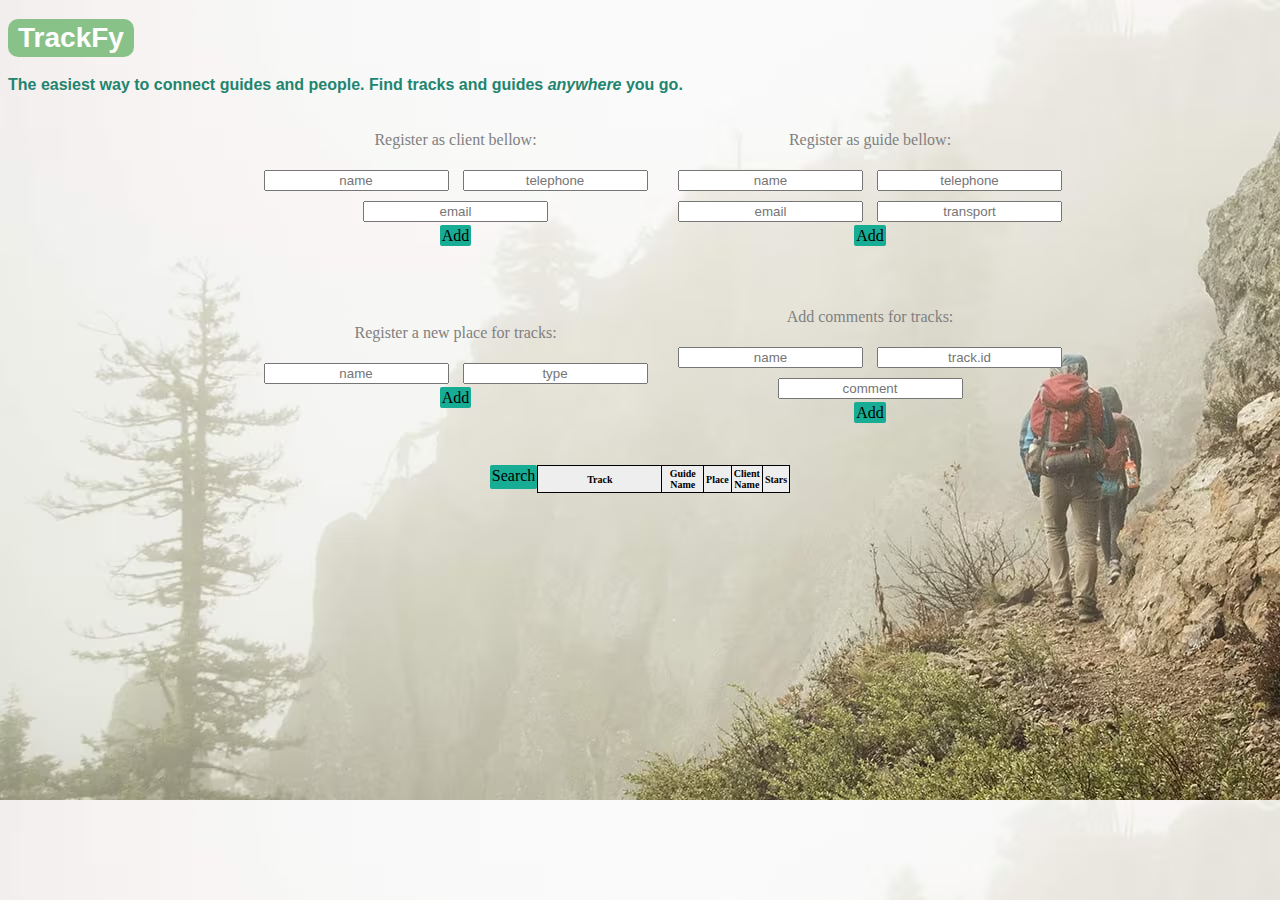
<file: index.html>
<!DOCTYPE html>
<html lang="pt-BR">

<head>

    <title>Trackfy</title>
    <meta charset="UTF-8">
    <meta name="description" content="O objetivo desse site é conectar
    pessoas interessadas em passeios e guias experientes">
    <meta name="author" content="Érico C. Studart">
    <meta name="keywords" content="trilhas, rotas, passeios">
    <link rel="stylesheet" href="estrutura_base.css">

</head>

<body>

    <h1 class="title">TrackFy</h1>

    <p class="description">
        <b>The easiest way to connect guides and people. 
            Find tracks and guides <i>anywhere</i> you go.</b>
    </p>
    <div class="info-1">
        <section class="newClient">
            <p>Register as client bellow:</p>
            <input type="text" id="newClientName" placeholder="name">
            <input type="text" id="newClientTelephone" placeholder="telephone">
            <input type="text" id="newClientEmail" placeholder="email"><br>
            <span onclick="newClient()" class="addBtn">Add</span>
        </section>
        <section class="newGuide">
            <p>Register as guide bellow:</p>
            <input type="text" id="newGuideName" placeholder="name">
            <input type="text" id="newGuideTelephone" placeholder="telephone">
            <input type="text" id="newGuideEmail" placeholder="email">
            <input type="text" id="newGuideTransport" placeholder="transport"><br>
            <span onclick="newGuide()" class="addBtnGuide">Add</span>
        </section>
    </div>
    <div class="info-1">
        <section class="newPlace">
            <p>Register a new place for tracks:</p>
            <input type="text" id="newPlaceName" placeholder="name">
            <input type="text" id="newPlaceType" placeholder="type"><br>
            <span onclick="newPlace()" class="addBtnPlace">Add</span>
        </section>      
        <section class="newComment">
            <p>Add comments for tracks:</p>
            <input type="text" id="newClientNameComment" placeholder="name">
            <input type="text" id="newTrackIdComment" placeholder="track.id">
            <input type="text" id="newText" placeholder="comment"><br>
            <span onclick="newComment()" class="addBtnComment">Add</span>
        </section>
    </div>
    <div class="getTrack">
        <span onclick="getTrack()" class="BtnTrackSearch">Search</span>
        <table id="myTable">                
            <tr>
                <th><b>Track</b></th>
                <th><b>Guide Name</b></th> 
                <th><b>Place</b></th> 
                <th><b>Client Name</b></th> 
                <th><b>Stars</b></th>               
            </tr>
        </table>
    </div>
        

    <script src="estrutura_base.js"></script>
</body>

</html>
</file>
<file: estrutura_base.css>
body{
    background-image: url(images/hiking_2.avif);
}

.info-1{
    display: flex;
    justify-content: center;
    align-items: center;
    margin-left: 10%;
    margin-right: 10%;
    padding-bottom: 3%;
}

div{
    padding-bottom: 10px;
}

.title{
    background-color: rgb(137, 194, 137);
    text-align: center;
    width: 120px;
    color:white;
    font-family: Arial;
    font-size: 28px;
    border-style: solid;
    border-color: rgb(137, 194, 137);
    border-radius: 10px;
}

h2{
    font-size: 48px;
    font-style: italic;
}

.description{
    color: rgb(31, 133, 111);
    font-size: 20;
    text-align: left;
    font-family: 'Segoe UI', Tahoma, Geneva, Verdana, sans-serif;
}

.client{
    color: gray;
    font-size: 18;
    text-align: center;
}

.newClient {
    color: gray;
    font-size: 18;
    display: inline-block;
    margin-left: 5%;
}

#newClientName{
    color: gray;
    font-size: 18;
    text-align: center
}

#newClientEmail{
    color: gray;
    font-size: 18;
    text-align: center
}

#newClientTelephone{
    color: gray;
    font-size: 18;
    text-align: center
}

.newGuide {
    color: gray;
    font-size: 18;
    display: inline-block;
}

#newGuideName{
    color: gray;
    font-size: 18;
    text-align: center
}

#newGuideEmail{
    color: gray;
    font-size: 18;
    text-align: center
}

#newGuideTelephone{
    color: gray;
    font-size: 18;
    text-align: center
}

#newGuideTransport{
    color: gray;
    font-size: 18;
    text-align: center
}

.newPlace {
    color: gray;
    font-size: 18;
    display: inline-block;
    margin-left: 5%;
}

#newPlaceName{
    color: gray;
    font-size: 18;
    text-align: center
}

#newPlaceType{
    color: gray;
    font-size: 18;
    text-align: center
}

.newComment {
    color: gray;
    font-size: 18;
    display: inline-block;
}

#newClientNameComment{
    color: gray;
    font-size: 18;
    text-align: center
}

#newText{
    color: gray;
    font-size: 18;
    text-align: center
}

#newTrackIdComment{
    color: gray;
    font-size: 18;
    text-align: center
}

.getTrack{
    height: auto;
    width: 40%;
    margin: auto;
    padding: 0;
    display: flex;
    justify-content: center;
}

.BtnTrackSearch{
    height: 20px;
}

table,
th,
td {
    width: 50%;
    border: 1px solid black;
    border-collapse: collapse;
    cursor: pointer;
    position: relative;
    padding: 2px 2px 2px 2px;
    font-size: 10px;
    transition: 0.2s;
    text-align: center;
}

table{
    background-color: white;
    width: 50%;
}

tr:nth-child(odd){
    background-color: #eee;
}

th:nth-child(1){
    width: 80%;
}

tr:hover {
    background: rgb(200, 199, 199);
}

.addBtn {
    color: black;
    cursor: pointer;
    transition: 0.3s;
    border-radius: 2px;
    padding: 2px;
    background-color: rgb(22, 173, 148);
}

.addBtnGuide {
    color: black;
    cursor: pointer;
    transition: 0.3s;
    border-radius: 2px;
    padding: 2px;
    background-color: rgb(22, 173, 148);
}

.addBtnPlace {
    color: black;
    cursor: pointer;
    transition: 0.3s;
    border-radius: 2px;
    padding: 2px;
    background-color: rgb(22, 173, 148);
}

.addBtnComment {
    color: black;
    cursor: pointer;
    transition: 0.3s;
    border-radius: 2px;
    padding: 2px;
    background-color: rgb(22, 173, 148);
}

.BtnTrackSearch {
    color: black;
    cursor: pointer;
    transition: 0.3s;
    border-radius: 2px;
    padding: 2px;
    background-color: rgb(22, 173, 148);
}

section{
    margin: 5px;
    display: inline-block;
    width: 40%;
    text-align: center;
}

input{
    margin: 5px;
    display: inline-block;
    text-align: normal;
}
</file>
